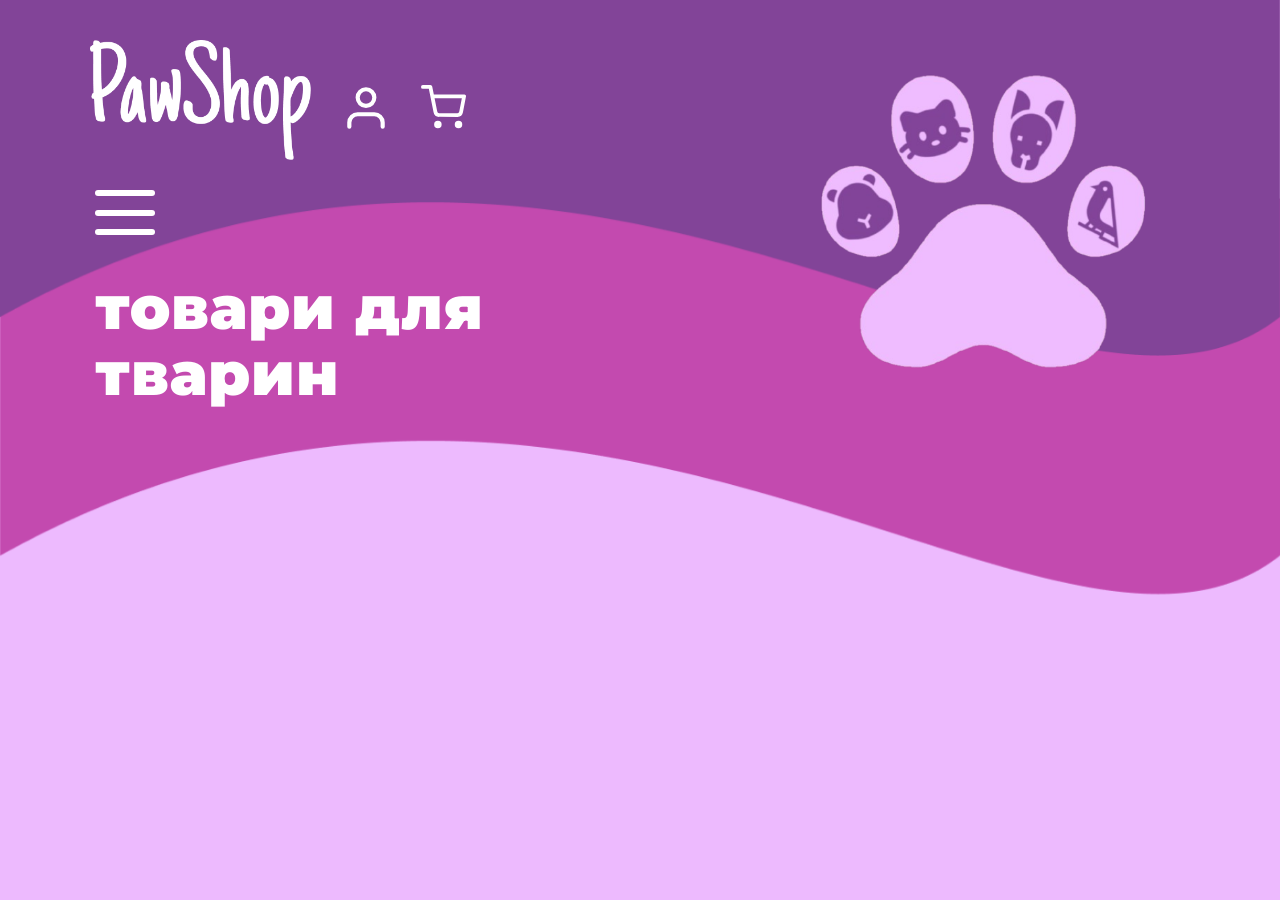
<file: index.html>
<!doctype html>
<html lang="en">
  <head>
    <meta charset="UTF-8" />
    <meta name="viewport" content="width=device-width, initial-scale=1.0" />
    <title>Document</title>
    <link rel="stylesheet" href="style.css" />
    <link rel="preconnect" href="https://fonts.googleapis.com" />
    <link rel="preconnect" href="https://fonts.gstatic.com" crossorigin />
    <link
      href="https://fonts.googleapis.com/css2?family=Caveat:wght@600&family=Montserrat:wght@900&family=Sniglet:wght@400;800&display=swap"
      rel="stylesheet"
    />
  </head>
  <body>
    <div class="main-view">
        <div class="content-container">
            <div class="left-side">
                <div class="top-row">
                    <img class="logo-img" src="PawShop.png" alt="PawShop Logo">
                    
                    <!-- White User Icon SVG -->
                    <svg id="userIconBtn" class="user-icon" viewBox="0 0 24 24" fill="none" stroke="white" stroke-width="2" stroke-linecap="round" stroke-linejoin="round">
                        <path d="M20 21v-2a4 4 0 0 0-4-4H8a4 4 0 0 0-4 4v2"></path>
                        <circle cx="12" cy="7" r="4"></circle>
                    </svg>
                    
                    <!-- White Cart Icon SVG -->
                    <div class="cart-icon-wrapper" id="cartIconBtn">
                        <svg class="cart-icon" viewBox="0 0 24 24" fill="none" stroke="white" stroke-width="2" stroke-linecap="round" stroke-linejoin="round">
                            <circle cx="9" cy="21" r="1"></circle>
                            <circle cx="20" cy="21" r="1"></circle>
                            <path d="M1 1h4l2.68 13.39a2 2 0 0 0 2 1.61h9.72a2 2 0 0 0 2-1.61L23 6H6"></path>
                        </svg>
                        <span class="cart-badge" id="cartBadge">0</span>
                    </div>
                </div>
                
                
                <div class="burger-open" id="openMenuBtn">
                    <span></span>
                    <span></span>
                    <span></span>
                </div>

                <div class="title">
                    товари для<br>тварин
                </div>
            </div>

            <div class="right-side">
                
                <img class="paw-graphic" src="203fd83d62f6bef6be22f593bd4955db94091c20.png" alt="Animals Paw">
            </div>
        </div>
    </div>
    <!-- Menu Overlay -->
    <div class="menu-overlay" id="menuOverlay">
        <!-- Close button (Хрестик) -->
        <div id="closeMenuBtn">
            <div class="close-btn"></div>
        </div>
        
        <!-- Неоновий надпис зверху -->
        <div class="neon-slogan">With love for pets ♡</div>

        <div class="categories-container">
            <a href="food.html" style="text-decoration: none; color: inherit;">
                <div class="category-item">
                    <div class="circle-btn">
                        <img src="food.png" class="category-icon" alt="Food">
                    </div>
                    <div class="category-label">Food</div>
                </div>
            </a>
            
            <a href="toys.html" style="text-decoration: none; color: inherit;">
                <div class="category-item">
                    <div class="circle-btn">
                        <img src="toys.png" class="category-icon" alt="Toys">
                    </div>
                    <div class="category-label">Toys</div>
                </div>
            </a>
            
            <a href="clothes.html" style="text-decoration: none; color: inherit;">
                <div class="category-item">
                    <div class="circle-btn">
                        <img src="clothes.png" class="category-icon" alt="Clothes">
                    </div>
                    <div class="category-label">Clothes</div>
                </div>
            </a>
        </div>
    </div>

    <!-- Auth Modal Overlay -->
    <div class="auth-overlay" id="authOverlay">
        <div class="auth-modal">
            <div id="closeAuthBtn" class="close-btn-auth"></div>
            
            <div class="auth-tabs">
                <button class="auth-tab active" id="loginTab">Вхід</button>
                <button class="auth-tab" id="registerTab">Реєстрація</button>
            </div>

            <!-- Login Form -->
            <form id="loginForm" class="auth-form active">
                <h2>З поверненням!</h2>
                <input type="email" placeholder="Email" required>
                <input type="password" placeholder="Пароль" required>
                <button type="submit" class="auth-submit-btn">Увійти</button>
            </form>

            <!-- Register Form -->
            <form id="registerForm" class="auth-form">
                <h2>Створити акаунт</h2>
                <input type="text" id="registerName" placeholder="Ім'я" required>
                <input type="email" placeholder="Email" required>
                <input type="password" placeholder="Пароль" required>
                <button type="submit" class="auth-submit-btn">Зареєструватися</button>
            </form>
        </div>
    </div>

    <!-- Toast Notification -->
    <div class="toast-notification" id="toastNotification">
        <div class="toast-icon">✨</div>
        <div class="toast-message" id="toastMessage">Раді бачити!</div>
    </div>

    <script>
        const openMenuBtn = document.getElementById('openMenuBtn');
        const closeMenuBtn = document.getElementById('closeMenuBtn');
        const menuOverlay = document.getElementById('menuOverlay');

        openMenuBtn.addEventListener('click', () => {
            menuOverlay.classList.add('active');
        });

        closeMenuBtn.addEventListener('click', () => {
            menuOverlay.classList.remove('active');
            // Remove the hash from URL when closing the menu to keep it clean
            if (window.location.hash === '#menu') {
                history.replaceState(null, null, ' ');
            }
        });

        // Automatically open the menu if the URL contains #menu
        if (window.location.hash === '#menu') {
            menuOverlay.classList.add('active');
        }

        // Логіка для модального вікна авторизації
        const userIconBtn = document.getElementById('userIconBtn');
        const authOverlay = document.getElementById('authOverlay');
        const closeAuthBtn = document.getElementById('closeAuthBtn');
        const loginTab = document.getElementById('loginTab');
        const registerTab = document.getElementById('registerTab');
        const loginForm = document.getElementById('loginForm');
        const registerForm = document.getElementById('registerForm');

        // Check login state on load
        if (localStorage.getItem('currentUser')) {
            userIconBtn.classList.add('logged-in');
        }

        userIconBtn.addEventListener('click', () => {
            if (localStorage.getItem('currentUser')) {
                // Open Profile (implemented in script.js)
                if (typeof openProfileModal === 'function') {
                    openProfileModal();
                }
            } else {
                authOverlay.classList.add('active');
            }
        });

        closeAuthBtn.addEventListener('click', () => {
            authOverlay.classList.remove('active');
        });

        // Закриття при кліку поза вікном
        authOverlay.addEventListener('click', (e) => {
            if (e.target === authOverlay) {
                authOverlay.classList.remove('active');
            }
        });

        loginTab.addEventListener('click', () => {
            loginTab.classList.add('active');
            registerTab.classList.remove('active');
            loginForm.classList.add('active');
            registerForm.classList.remove('active');
        });

        registerTab.addEventListener('click', () => {
            registerTab.classList.add('active');
            loginTab.classList.remove('active');
            registerForm.classList.add('active');
            loginForm.classList.remove('active');
        });

        // Toast та Логіка після сабміту
        const toastNotification = document.getElementById('toastNotification');
        const toastMessage = document.getElementById('toastMessage');

        function showToast(message) {
            toastMessage.textContent = message;
            toastNotification.classList.add('show');
            setTimeout(() => {
                toastNotification.classList.remove('show');
            }, 3000);
        }

        loginForm.addEventListener('submit', (e) => {
            e.preventDefault();
            authOverlay.classList.remove('active');
            showToast('Раді бачити!');
            userIconBtn.classList.add('logged-in');
            
            // Mock Login user
            const emailInput = loginForm.querySelector('input[type="email"]').value;
            const userName = emailInput.split('@')[0]; // simple mock name
            const user = { name: userName, bonuses: 100, discount: 5, orders: [] };
            
            // Check if user already exists to keep history
            const existing = JSON.parse(localStorage.getItem('currentUser'));
            if (!existing) {
                localStorage.setItem('currentUser', JSON.stringify(user));
            }
        });

        registerForm.addEventListener('submit', (e) => {
            e.preventDefault();
            authOverlay.classList.remove('active');
            const name = document.getElementById('registerName').value;
            showToast(`Вітаємо, ${name}!`);
            userIconBtn.classList.add('logged-in');
            
            const user = { name: name, bonuses: 0, discount: 0, orders: [] };
            localStorage.setItem('currentUser', JSON.stringify(user));
        });
    </script>
    <script src="script.js"></script>
  </body>
</html>
</file>
<file: style.css>
/* ================= ЗАГАЛЬНІ СТИЛІ ================= */
* {
    margin: 0;
    padding: 0;
    box-sizing: border-box;
}

body {
    overflow-x: hidden;
    font-family: 'Montserrat', sans-serif;
    background-color: #f1c5ff; /* Запасний колір фону */
}

/* ================= ГОЛОВНИЙ ЕКРАН ================= */
.main-view {
    position: relative;
    width: 100vw;
    height: 100vh;
    min-height: 600px;
    background-color: #eab4f8; /* Light pink bottom layer */
    background-image: url("Group 2.png"); 
    background-size: cover;
    background-position: center;
    background-repeat: no-repeat;
    overflow: hidden;
}

.content-container {
    position: relative;
    z-index: 2;
    width: 100%;
    max-width: 1200px;
    margin: 0 auto;
    padding: 40px 50px;
    display: flex;
    justify-content: space-between;
    align-items: flex-start;
}

.left-side {
    display: flex;
    flex-direction: column;
    align-items: flex-start;
}

.top-row {
    display: flex;
    align-items: center;
    gap: 30px; /* Трохи збільшили відступ між лого і юзером */
    margin-bottom: 30px;
}

/* Логотип */
.logo-img {
    height: 120px; 
    width: auto;
}

/* Іконка користувача */
.user-icon {
    width: 50px;
    height: 50px;
    cursor: pointer;
    margin-top: 15px;
}

/* Бургер-меню */
.burger-open {
    width: 60px;
    height: 45px;
    display: flex;
    flex-direction: column;
    justify-content: space-between;
    cursor: pointer;
    margin-bottom: 40px;
    margin-left: 5px;
    transition: transform 0.2s;
}

.burger-open:hover {
    transform: scale(1.05);
}

.burger-open span {
    display: block;
    width: 100%;
    height: 6px;
    background-color: #ffffff;
    border-radius: 4px;
}

/* Заголовок "товари для тварин" */
.title {
    color: #ffffff;
    font-size: 60px;
    font-weight: 900;
    text-transform: lowercase;
    line-height: 1.1;
    letter-spacing: 1px;
    margin-left: 5px;
}

/* Права частина з лапкою (відкріплена від сітки, висить у кутку) */
.right-side {
    position: absolute;
    top: 50px;    
    right: 80px;  
    z-index: 5;
}

.paw-graphic {
    width: 350px; 
    height: auto;
}

/* ================= МЕНЮ (OVERLAY) ================= */
.menu-overlay {
    position: fixed;
    top: 0;
    left: 0;
    width: 100vw;
    height: 100vh;
    background-color: #f4c2f5; 
    background-image: url("background.png");
    background-size: cover;
    background-position: center;
    background-repeat: no-repeat;
    z-index: 100;
    display: flex;
    flex-direction: column;
    font-family: 'Sniglet', cursive;
    
    /* Анімація появи */
    opacity: 0;
    pointer-events: none;
    transition: opacity 0.4s ease-in-out;
}

.menu-overlay.active {
    opacity: 1;
    pointer-events: all;
}

.menu-header {
    position: relative;
    width: 100%;
    height: 120px;
    background: transparent;
    display: flex;
    justify-content: space-between;
    align-items: flex-start;
    padding: 40px 50px;
}

/* Кнопка закриття меню (перекриває намальовані полоски) */
#closeMenuBtn {
    position: absolute;
    top: 40px;
    left: 50px;
    width: 60px;
    height: 60px;
    background-color: #8f36a8;
    border-radius: 10px;
    display: flex;
    justify-content: center;
    align-items: center;
    cursor: pointer;
    z-index: 110;
    box-shadow: 0 0 10px rgba(0,0,0,0.2);
}

.close-btn {
    position: relative;
    width: 40px;
    height: 40px;
    cursor: pointer;
}

.close-btn::before, .close-btn::after {
    content: '';
    position: absolute;
    top: 50%;
    left: 0;
    width: 100%;
    height: 5px;
    background-color: white;
    border-radius: 5px;
}

.close-btn::before { transform: rotate(45deg); }
.close-btn::after { transform: rotate(-45deg); }

/* Неоновий слоган (With love for pets) */
.neon-slogan {
    position: absolute;
    top: 40px;
    right: 50px;
    font-size: 40px;
    color: #ffffff;
    font-family: 'Sniglet', cursive;
    text-shadow: 
        0 0 5px #fff,
        0 0 10px #fff,
        0 0 20px #ff00de,
        0 0 40px #ff00de,
        0 0 80px #ff00de;
    transform: rotate(-3deg);
    margin-top: -10px;
    margin-right: 20px;
    letter-spacing: 2px;
}

/* Контейнер категорій */
.categories-container {
    display: flex;
    justify-content: center;
    align-items: center;
    gap: 60px;
    margin: auto;
    flex-wrap: wrap;
    padding: 20px;
}

.category-item {
    display: flex;
    flex-direction: column;
    align-items: center;
    gap: 25px;
    opacity: 0;
    transform: translateY(60px);
    transition: all 0.5s cubic-bezier(0.175, 0.885, 0.32, 1.275);
}


.menu-overlay.active .category-item {
    opacity: 1;
    transform: translateY(0);
}

.menu-overlay.active .category-item:nth-child(1) { transition-delay: 0.1s; }
.menu-overlay.active .category-item:nth-child(2) { transition-delay: 0.25s; }
.menu-overlay.active .category-item:nth-child(3) { transition-delay: 0.4s; }

/* Кружечки категорій */
.circle-btn {
    width: 200px;
    height: 200px;
    background-color: #bd3c9e;
    border-radius: 50%;
    overflow: hidden; /* Обрізає все, що виходить за межі кола */
    display: flex;
    justify-content: center;
    align-items: center;
    box-shadow: 0 8px 20px rgba(189, 60, 158, 0.4);
    cursor: pointer;
    transition: transform 0.2s;
}

.circle-btn:hover {
    transform: scale(1.05);
}

.category-icon {
    width: 100%;
    height: 100%;
    object-fit: cover;
    transform: scale(1.4); /* Збільшує картинку, щоб білий фон сховався за краями кола */
}

/* Назви категорій */
.category-label {
    background-color: #fa71da;
    color: white;
    font-size: 36px;
    padding: 10px 45px;
    border-radius: 8px;
    border: 4px solid white;
    box-shadow: 0 4px 10px rgba(250, 113, 218, 0.5);
    letter-spacing: 2px;
}

.cards-toys {
    display: flex;
    flex-wrap: wrap;
    gap: 50px; /* Більше місця між картками */
    justify-content: center;
    margin: 40px 60px; /* Більше місця по краях */
}

.card {
    display: flex;
    flex-direction: column;
    align-items: center;
    background-color: #fff;
    border-radius: 12px;
    box-shadow: 0 4px 6px rgba(0,0,0,0.1);
    padding: 15px;
    width: 250px;
    text-align: center;
}

.card img {
    width: 100%;
    height: 200px;
    object-fit: cover;
    border-radius: 8px;
}

.card h3 {
    margin: 15px 0 10px 0;
    font-family: 'Montserrat', sans-serif;
}

.card p {
    margin: 5px 0;
    font-family: 'Sniglet', sans-serif;
}

.buy-btn {
    background-color: #ff6b6b;
    color: white;
    border: none;
    padding: 10px 20px;
    border-radius: 8px;
    font-family: 'Montserrat', sans-serif;
    font-weight: 600;
    font-size: 16px;
    cursor: pointer;
    margin-top: auto; /* Автоматичний відступ зверху, щоб притиснути кнопку до низу */
    width: 80%; /* Кнопка не буде на всю ширину картки */
}

.buy-btn:hover {
    background-color: #ff4757;
}

.backfon {
    background-image: url(fon1.jpg);
    background-size: cover;
    background-position: center;
    background-repeat: no-repeat;
    background-attachment: fixed;
    min-height: 100vh;
}

.toys-title {
    text-align: center;
    padding-top: 40px;
    padding-bottom: 20px;
    font-family: 'Sniglet', cursive;
    font-size: 60px;
    color: #ffffff;
    text-shadow: 
        0 0 5px #fff,
        0 0 10px #fff,
        0 0 20px #bd3c9e,
        0 0 40px #bd3c9e;
    letter-spacing: 2px;
}

.back-arrow {
    position: absolute;
    top: 40px;
    left: 40px;
    z-index: 50;
    transition: transform 0.2s;
    display: inline-block;
}

.back-arrow img {
    width: 60px;
    height: 60px;
    border-radius: 50%;
    object-fit: cover;
    box-shadow: 0 4px 10px rgba(0,0,0,0.3);
    border: 3px solid white;
}

.back-arrow:hover {
    transform: scale(1.1);
}

/* ================= АВТОРИЗАЦІЯ (МОДАЛЬНЕ ВІКНО) ================= */
.auth-overlay {
    position: fixed;
    top: 0;
    left: 0;
    width: 100vw;
    height: 100vh;
    background-color: rgba(0, 0, 0, 0.4);
    backdrop-filter: blur(8px);
    z-index: 200;
    display: flex;
    justify-content: center;
    align-items: center;
    opacity: 0;
    pointer-events: none;
    transition: opacity 0.4s ease-in-out;
}

.auth-overlay.active {
    opacity: 1;
    pointer-events: all;
}

.auth-modal {
    background-color: #ffffff;
    width: 90%;
    max-width: 420px;
    border-radius: 24px;
    padding: 40px;
    position: relative;
    box-shadow: 0 15px 40px rgba(189, 60, 158, 0.3);
    transform: translateY(40px);
    transition: transform 0.4s cubic-bezier(0.175, 0.885, 0.32, 1.275);
}

.auth-overlay.active .auth-modal {
    transform: translateY(0);
}

.close-btn-auth {
    position: absolute;
    top: 20px;
    right: 20px;
    width: 35px;
    height: 35px;
    background-color: #f1c5ff;
    border-radius: 50%;
    display: flex;
    justify-content: center;
    align-items: center;
    cursor: pointer;
    transition: background-color 0.3s, transform 0.2s;
}

.close-btn-auth:hover {
    background-color: #eab4f8;
    transform: scale(1.1);
}

.close-btn-auth::before, .close-btn-auth::after {
    content: '';
    position: absolute;
    width: 50%;
    height: 3px;
    background-color: #8f36a8;
    border-radius: 3px;
}

.close-btn-auth::before { transform: rotate(45deg); }
.close-btn-auth::after { transform: rotate(-45deg); }

.auth-tabs {
    display: flex;
    justify-content: space-around;
    margin-bottom: 30px;
    border-bottom: 2px solid #f1c5ff;
}

.auth-tab {
    background: none;
    border: none;
    font-size: 18px;
    font-family: 'Montserrat', sans-serif;
    font-weight: 800;
    color: #bfa3c6;
    padding-bottom: 10px;
    cursor: pointer;
    transition: color 0.3s;
    width: 50%;
}

.auth-tab.active {
    color: #bd3c9e;
    border-bottom: 3px solid #bd3c9e;
}

.auth-form {
    display: none;
    flex-direction: column;
    gap: 20px;
}

.auth-form.active {
    display: flex;
    animation: fadeIn 0.5s ease-in-out;
}

@keyframes fadeIn {
    from { opacity: 0; transform: translateY(10px); }
    to { opacity: 1; transform: translateY(0); }
}

.auth-form h2 {
    font-family: 'Sniglet', cursive;
    color: #8f36a8;
    text-align: center;
    font-size: 28px;
    margin-bottom: 5px;
}

.auth-form input {
    width: 100%;
    padding: 15px;
    border: 2px solid #f1c5ff;
    border-radius: 12px;
    font-family: 'Montserrat', sans-serif;
    font-size: 15px;
    outline: none;
    transition: border-color 0.3s, box-shadow 0.3s;
    background-color: #fafafa;
}

.auth-form input:focus {
    border-color: #bd3c9e;
    box-shadow: 0 0 10px rgba(189, 60, 158, 0.1);
    background-color: #ffffff;
}

.auth-submit-btn {
    background-color: #bd3c9e;
    color: white;
    border: none;
    padding: 16px;
    border-radius: 12px;
    font-family: 'Montserrat', sans-serif;
    font-weight: 800;
    font-size: 16px;
    cursor: pointer;
    transition: background-color 0.3s, transform 0.2s, box-shadow 0.2s;
    margin-top: 10px;
}

.auth-submit-btn:hover {
    background-color: #8f36a8;
    transform: translateY(-3px);
    box-shadow: 0 5px 15px rgba(143, 54, 168, 0.4);
}

/* ================= СПЛИВАЮЧІ ПОВІДОМЛЕННЯ (TOAST) ================= */
.toast-notification {
    position: fixed;
    bottom: 30px;
    right: 30px;
    background-color: #ffffff;
    border-radius: 15px;
    padding: 15px 25px;
    display: flex;
    align-items: center;
    gap: 15px;
    box-shadow: 0 10px 30px rgba(189, 60, 158, 0.4);
    z-index: 300;
    transform: translateX(150%);
    transition: transform 0.4s cubic-bezier(0.175, 0.885, 0.32, 1.275);
    border-left: 5px solid #bd3c9e;
}

.toast-notification.show {
    transform: translateX(0);
}

.toast-icon {
    font-size: 24px;
}

.toast-message {
    font-family: 'Montserrat', sans-serif;
    font-weight: 600;
    color: #8f36a8;
    font-size: 16px;
}

/* Стан "Увійшов в акаунт" для іконки */
.user-icon {
    transition: all 0.3s ease;
}

.user-icon.logged-in {
    fill: #ffffff;
    stroke: #ffffff;
    filter: drop-shadow(0 0 10px rgba(255, 255, 255, 0.8));
    transform: scale(1.1);
}

/* ================= КОШИК (CART STYLES) ================= */
.cart-icon-wrapper {
    position: relative;
    cursor: pointer;
    margin-top: 15px;
    display: flex;
    align-items: center;
    justify-content: center;
    transition: transform 0.3s;
}

.cart-icon-wrapper:hover {
    transform: scale(1.1);
}

.cart-icon {
    width: 45px;
    height: 45px;
}

.toys-cart-icon {
    position: absolute;
    top: 45px;
    right: 40px;
    z-index: 50;
    margin-top: 0;
}

.cart-badge {
    position: absolute;
    top: -5px;
    right: -5px;
    background-color: #ff4757;
    color: white;
    font-size: 14px;
    font-weight: bold;
    border-radius: 50%;
    width: 22px;
    height: 22px;
    display: flex;
    align-items: center;
    justify-content: center;
    font-family: 'Montserrat', sans-serif;
    border: 2px solid #eab4f8; /* default border, might mismatch backfon, let's use white */
    border-color: white;
    opacity: 0;
    transform: scale(0);
    transition: all 0.3s;
}

.cart-badge.show {
    opacity: 1;
    transform: scale(1);
}

.cart-modal-custom {
    display: flex;
    flex-direction: column;
    max-height: 80vh;
}

.cart-items {
    flex-grow: 1;
    overflow-y: auto;
    padding-right: 10px;
    margin-top: 15px;
    /* Custom scrollbar */
}

.cart-items::-webkit-scrollbar {
    width: 6px;
}

.cart-items::-webkit-scrollbar-track {
    background: #f1f1f1; 
    border-radius: 10px;
}

.cart-items::-webkit-scrollbar-thumb {
    background: #bd3c9e; 
    border-radius: 10px;
}

.cart-item {
    display: flex;
    align-items: center;
    gap: 15px;
    padding: 15px;
    border-radius: 12px;
    background-color: #fafafa;
    margin-bottom: 15px;
    box-shadow: 0 2px 5px rgba(0,0,0,0.05);
}

.cart-item-img {
    width: 60px;
    height: 60px;
    object-fit: cover;
    border-radius: 8px;
}

.cart-item-info {
    flex-grow: 1;
    font-family: 'Montserrat', sans-serif;
}

.cart-item-info h4 {
    font-size: 14px;
    color: #333;
    margin-bottom: 5px;
}

.cart-item-info p {
    font-size: 14px;
    font-weight: bold;
    color: #bd3c9e;
    margin-bottom: 8px;
}

.cart-item-controls {
    display: flex;
    align-items: center;
    gap: 10px;
}

.qty-btn {
    width: 25px;
    height: 25px;
    border-radius: 5px;
    border: none;
    background-color: #f1c5ff;
    color: #8f36a8;
    font-weight: bold;
    cursor: pointer;
    display: flex;
    align-items: center;
    justify-content: center;
    font-size: 16px;
    transition: background-color 0.2s;
}

.qty-btn:hover {
    background-color: #eab4f8;
}

.remove-btn {
    background: none;
    border: none;
    font-size: 20px;
    cursor: pointer;
    color: #ff4757;
    transition: transform 0.2s;
}

.remove-btn:hover {
    transform: scale(1.2);
}

/* ================= БОНУСИ ТА КАРТКА КЛІЄНТА (PROFILE) ================= */
.bonus-tag {
    color: #ff9f43;
    font-weight: bold;
    font-size: 14px;
    margin: 5px 0 10px 0 !important;
}

.profile-modal {
    width: 90%;
    max-width: 500px;
    padding: 30px;
}

.profile-header {
    display: flex;
    justify-content: space-between;
    align-items: center;
    margin-bottom: 20px;
    border-bottom: 2px solid #f1c5ff;
    padding-bottom: 15px;
}

.profile-stats {
    display: flex;
    gap: 20px;
    margin-bottom: 20px;
}

.stat-box {
    flex: 1;
    background: #fafafa;
    padding: 15px;
    border-radius: 12px;
    text-align: center;
    border: 2px solid #f1c5ff;
}

.stat-box h4 {
    color: #8f36a8;
    margin-bottom: 5px;
    font-family: 'Sniglet', cursive;
    font-size: 16px;
}

.stat-box p {
    font-size: 24px;
    font-weight: bold;
    color: #bd3c9e;
    font-family: 'Montserrat', sans-serif;
}

.order-history {
    max-height: 250px;
    overflow-y: auto;
    padding-right: 10px;
}

/* Custom scrollbar for order history */
.order-history::-webkit-scrollbar {
    width: 6px;
}
.order-history::-webkit-scrollbar-track {
    background: #f1f1f1; 
    border-radius: 10px;
}
.order-history::-webkit-scrollbar-thumb {
    background: #bd3c9e; 
    border-radius: 10px;
}

.order-item {
    display: flex;
    align-items: center;
    gap: 15px;
    padding: 10px;
    border-bottom: 1px solid #f1c5ff;
}

.order-item:last-child {
    border-bottom: none;
}

.order-item img {
    width: 50px;
    height: 50px;
    border-radius: 8px;
    object-fit: cover;
}

.logout-btn {
    background-color: #ff6b6b;
    margin-top: 20px;
}

.logout-btn:hover {
    background-color: #ff4757;
    box-shadow: 0 5px 15px rgba(255, 107, 107, 0.4);
}

/* ================= ПОШУК (SEARCH) ================= */
.search-container {
    display: flex;
    justify-content: center;
    margin: -10px auto 30px auto;
    width: 90%;
    max-width: 600px;
    position: relative;
    z-index: 10;
}

#searchInput {
    width: 100%;
    padding: 15px 25px;
    border-radius: 30px;
    border: 3px solid #f1c5ff;
    font-family: 'Montserrat', sans-serif;
    font-size: 16px;
    color: #333;
    outline: none;
    box-shadow: 0 5px 15px rgba(0,0,0,0.1);
    transition: all 0.3s;
    background-color: rgba(255, 255, 255, 0.9);
}

#searchInput::placeholder {
    color: #a0a0a0;
}

#searchInput:focus {
    border-color: #bd3c9e;
    box-shadow: 0 5px 20px rgba(189, 60, 158, 0.4);
    background-color: #ffffff;
}
</file>
